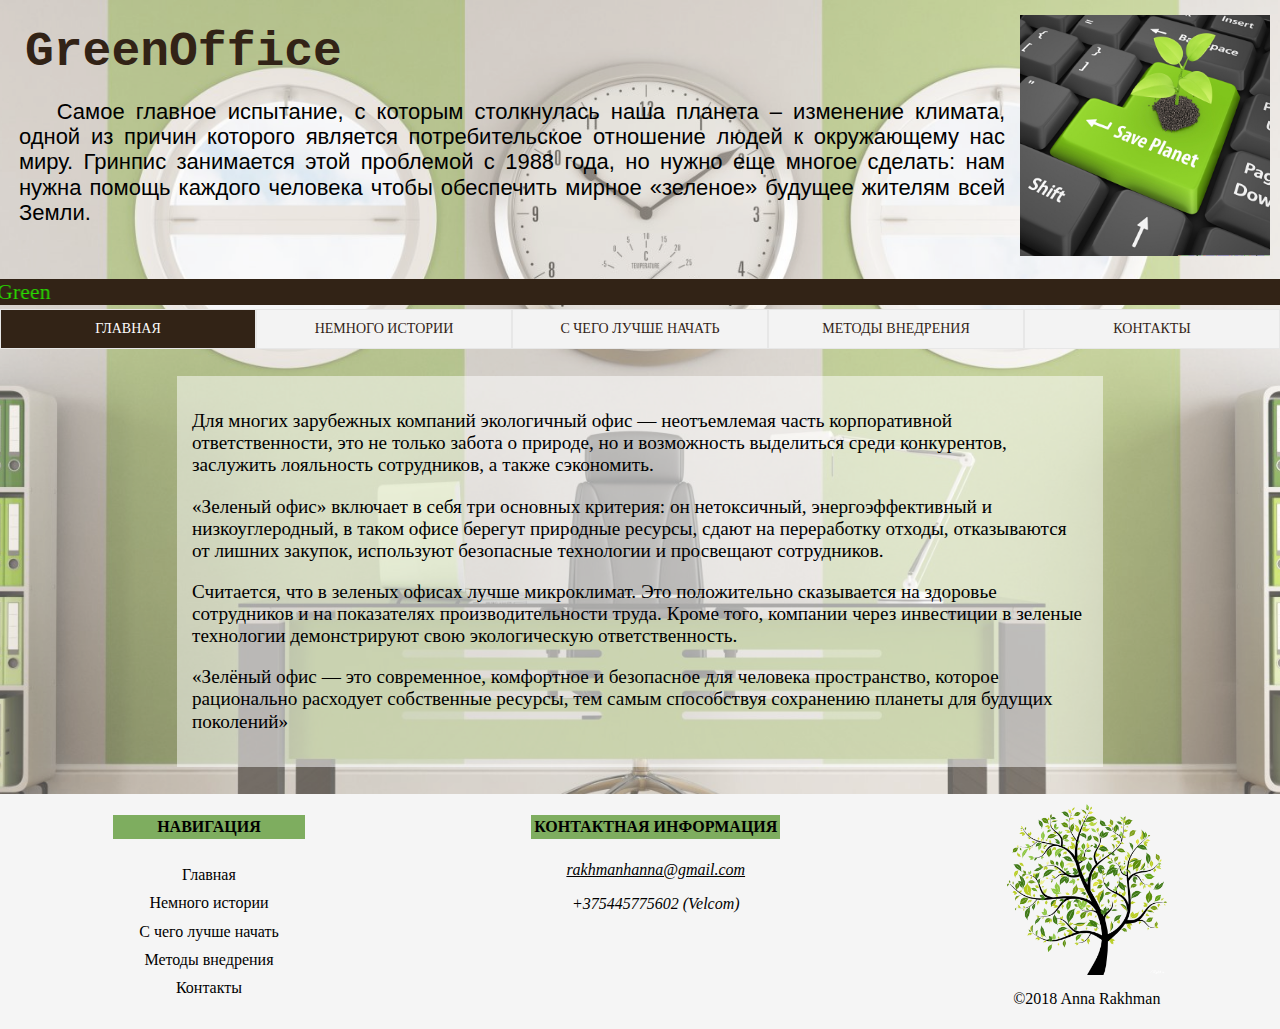
<file: index.html>
<!DOCTYPE html>
<html>

<head>
  <title>Green Office</title>
  <meta charset="utf-8">
  <meta name="viewport" content="width=device-width, initial-scale=1">
  <link rel="stylesheet" type="text/css" href="style.css">
  <link rel="stylesheet" href="normalize.css">

</head>

<body class="">
  <div class="content">


<div class="content-all">
  <div class="page">
     <h1>GreenOffice</h1>
     <div class="page-header">

      <img class="save" src="images/saveplanet.png" alt="save planet" >
<div class="top">
    <p >Самое главное испытание, с которым столкнулась наша планета – изменение климата, одной из причин которого является потребительское отношение людей к окружающему нас миру. Гринпис занимается этой проблемой с 1988 года, но нужно еще многое сделать:
      нам нужна помощь каждого человека чтобы обеспечить мирное «зеленое» будущее жителям всей Земли.</p>
    </div>

  </div>
    <marquee direction="right" bgcolor="#322316" style="color: #29DE00">Go Green</marquee>
    <div class="menu">
      <a href="index.html" class="link link_menu link_menu_active">ГЛАВНАЯ</a>
      <a href="page2.html" class="link link_menu">НЕМНОГО ИСТОРИИ</a>
      <a href="page3.html" class="link link_menu">С ЧЕГО ЛУЧШЕ НАЧАТЬ</a>
      <a href="page4.html" class="link link_menu">МЕТОДЫ ВНЕДРЕНИЯ</a>
      <a href="page5.html" class="link link_menu">КОНТАКТЫ</a>
    </div>
  </div>
  <div id="main" class="main_page">
    <p>Для многих зарубежных компаний экологичный офис — неотъемлемая часть корпоративной ответственности, это не только забота о природе, но и возможность выделиться среди конкурентов, заслужить лояльность сотрудников, а также сэкономить.</p>
    <p>«Зеленый офис» включает в себя три основных критерия: он нетоксичный, энергоэффективный и низкоуглеродный, в таком офисе берегут природные ресурсы, сдают на переработку отходы, отказываются от лишних закупок, используют безопасные технологии и просвещают
      сотрудников.</p>
    <p>Считается, что в зеленых офисах лучше микроклимат. Это положительно сказывается на здоровье сотрудников и на показателях производительности труда. Кроме того, компании через инвестиции в зеленые технологии демонстрируют свою экологическую ответственность.</p>
    <p>«Зелёный офис — это современное, комфортное и безопасное для человека пространство, которое рационально расходует собственные ресурсы, тем самым способствуя сохранению планеты для будущих поколений»</p>

  </div>

  <div class="footer">

    <div id="nav_footer">
      <h4 class="footer">НАВИГАЦИЯ</h4>
      <ul class="footer-links">
          <li><a href="index.html">Главная</a>
          <li><a href="page2.html">Немного истории</a></li>
          <li><a href="page3.html">С чего лучше начать</a></li>
          <li><a href="page4.html">Методы внедрения</a></li>
          <li><a href="page5.html">Контакты</a></li>
      </ul>
    </div>
    <!--nav_footer-->
    <div id="contact">
      <h4 class="footer">КОНТАКТНАЯ ИНФОРМАЦИЯ</h4>
      <address>
            <p><a href="mailto:rakhmanhanna@gmail.com">
            rakhmanhanna@gmail.com</a></p>
            <p>+375445775602 (Velcom)</p>
			</address>
    </div>

    <!--contact-->
    <div class="copy">
          <img src="images/tree.png" alt="tree">
      &copy;2018 Anna Rakhman<br/>
    </div>

  </div>
</div>
  </div>
</body>

</html>
</file>
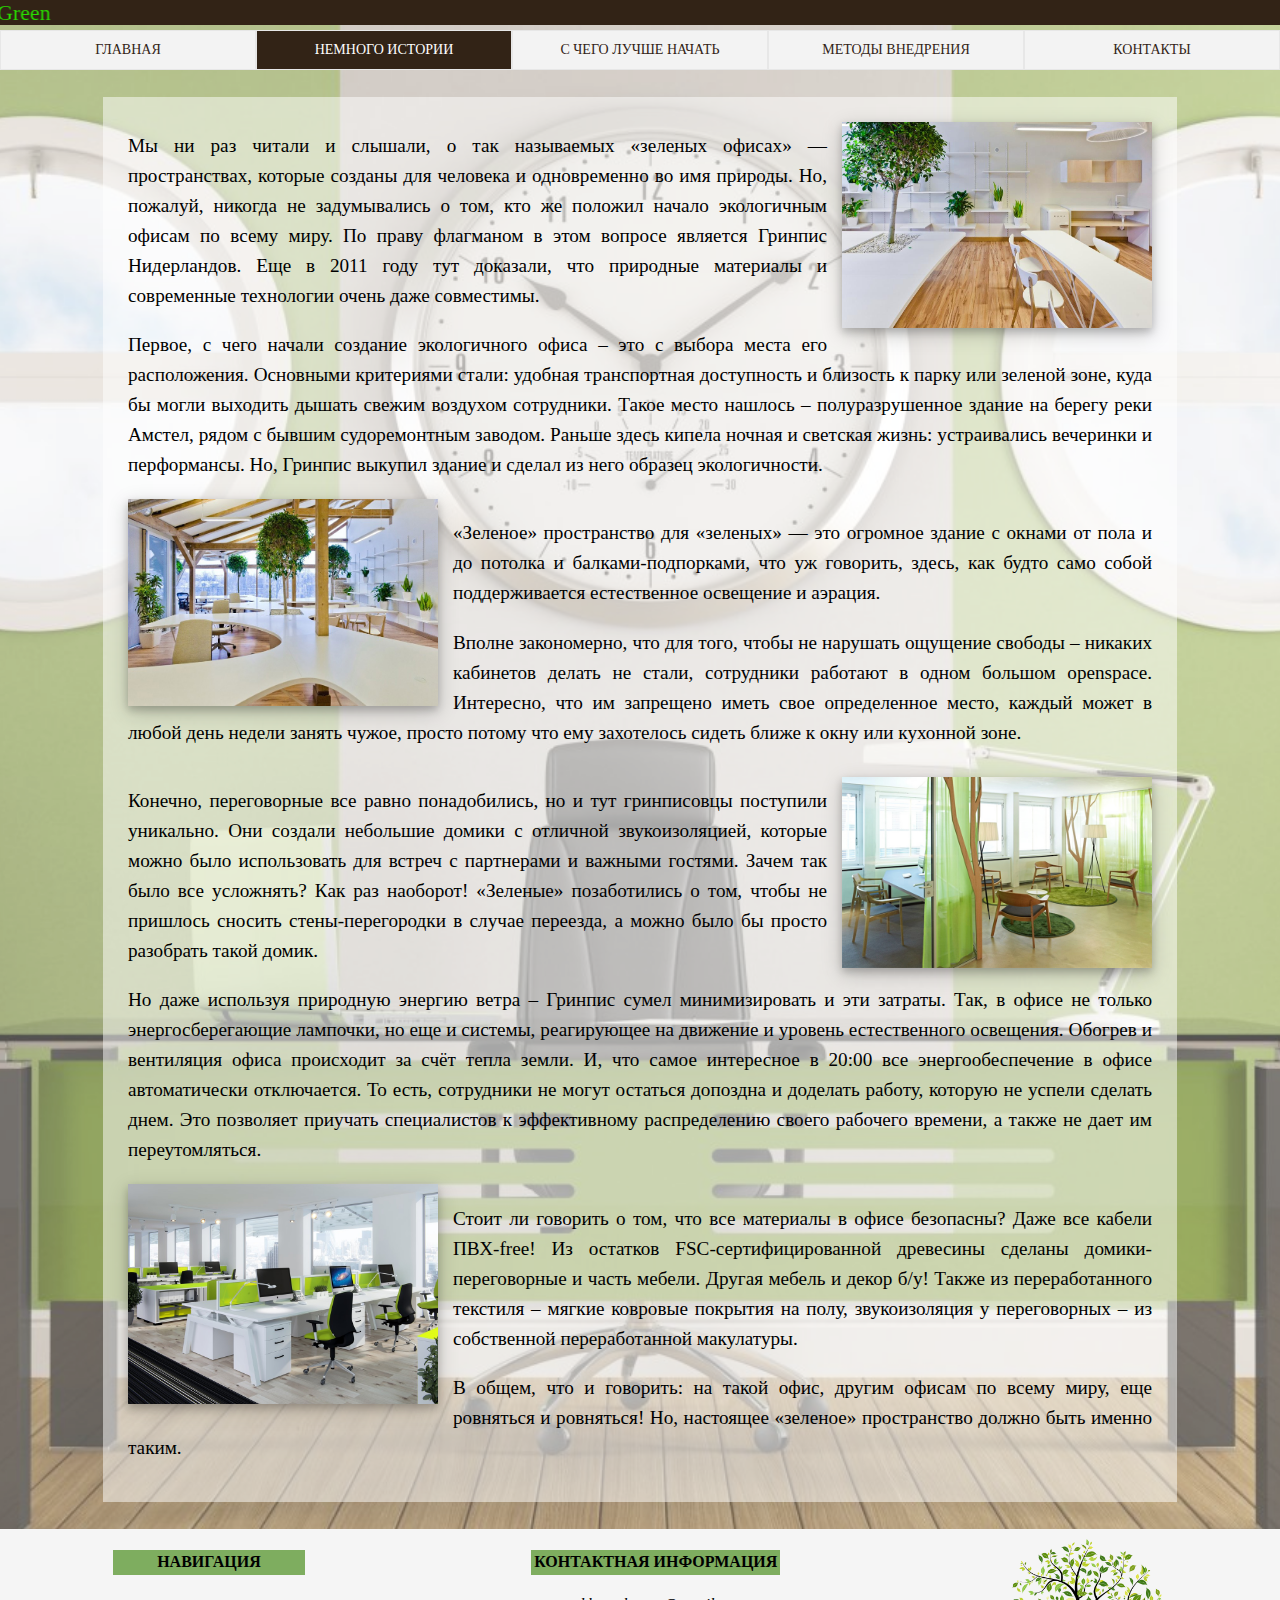
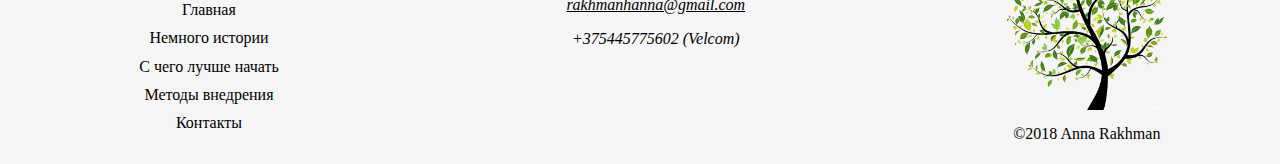
<file: page2.html>
<!DOCTYPE html>
<html>
<head>
    <title>Green Office</title>
    <meta charset="utf-8">
    <meta name="viewport" content="width=device-width, initial-scale=1">
    <link rel="stylesheet" type="text/css" href="style.css">
    <link rel="stylesheet" href="normalize.css">
</head>
<body class="">
    <div class="content">
      <div class="content-all">
    <div class="page">

	   <marquee direction="right" bgcolor="#322316" style="color: #29DE00">Go Green</marquee>
	   <div class="menu">
            <a href="index.html" class='link link_menu'>ГЛАВНАЯ</a>
            <a href="page2.html" class='link link_menu link_menu_active' >НЕМНОГО ИСТОРИИ</a>
			<a href="page3.html" class='link link_menu' >С ЧЕГО ЛУЧШЕ НАЧАТЬ</a>
            <a href="page4.html" class='link link_menu'>МЕТОДЫ ВНЕДРЕНИЯ</a>
            <a href="page5.html" class='link link_menu'>КОНТАКТЫ</a>
			</div>
    </div>
    <div class="page2">
        <div class="page2-text">
          <img class="page2-right" src="images/green-office4.jpg" alt="green-office">
<p>Мы ни раз читали и слышали, о так называемых «зеленых офисах» — пространствах, которые созданы для человека и одновременно во имя природы. Но, пожалуй, никогда не задумывались о том, кто же положил начало экологичным офисам по всему миру. По праву флагманом в этом вопросе является Гринпис Нидерландов. Еще в 2011 году тут доказали, что природные материалы и современные технологии очень даже совместимы.</p>
<p>Первое, с чего начали создание экологичного офиса – это с выбора места его расположения. Основными критериями стали: удобная транспортная доступность и близость к парку или зеленой зоне, куда бы могли выходить дышать свежим воздухом сотрудники. Такое место нашлось – полуразрушенное здание на берегу реки Амстел, рядом с бывшим судоремонтным заводом. Раньше здесь кипела ночная и светская жизнь: устраивались вечеринки и перформансы. Но, Гринпис выкупил здание и сделал из него образец экологичности.</p>
<div class="page2-floatnone">

</div>
<img class="page2-left" src="images/green-office2.jpg" alt="green-office">
<p>«Зеленое» пространство для «зеленых» — это огромное здание с окнами от пола и до потолка и балками-подпорками, что уж говорить, здесь, как будто само собой поддерживается естественное освещение и аэрация.</p>
<p>Вполне закономерно, что для того, чтобы не нарушать ощущение свободы – никаких кабинетов делать не стали, сотрудники работают в одном большом openspace. Интересно, что им запрещено иметь свое определенное место, каждый может в любой день недели занять чужое, просто потому что ему захотелось сидеть ближе к окну или кухонной зоне.</p>
<div class="page2-floatnone">

</div>
<img class="page2-right" src="images/green-office3.jpg" alt="green-office">
<p>Конечно, переговорные все равно понадобились, но и тут гринписовцы поступили уникально. Они создали небольшие домики с отличной звукоизоляцией, которые можно было использовать для встреч с партнерами и важными гостями. Зачем так было все усложнять? Как раз наоборот! «Зеленые» позаботились о том, чтобы не пришлось сносить стены-перегородки в случае переезда, а можно было бы просто разобрать такой домик.</p>

<p>Но даже используя природную энергию ветра – Гринпис сумел минимизировать и эти затраты. Так, в офисе не только энергосберегающие лампочки, но еще и системы, реагирующее на движение и уровень естественного освещения. Обогрев и вентиляция офиса происходит за счёт тепла земли. И, что самое интересное в 20:00 все энергообеспечение в офисе автоматически отключается. То есть, сотрудники не могут остаться допоздна и доделать работу, которую не успели сделать днем. Это позволяет приучать
специалистов к эффективному распределению своего рабочего времени, а также не дает им переутомляться.</p>
<div class="page2-floatnone">

</div>
<img class="page2-left" src="images/green-office5.jpg" alt="green-office">
<p>Стоит ли говорить о том, что все материалы в офисе безопасны? Даже все кабели ПВХ-free! Из остатков FSC-сертифицированной древесины сделаны домики-переговорные и часть мебели. Другая мебель и декор б/у! Также из переработанного текстиля – мягкие ковровые покрытия на полу, звукоизоляция у переговорных – из собственной переработанной макулатуры.</p>
<p>В общем, что и говорить: на такой офис, другим офисам по всему миру, еще ровняться и ровняться! Но, настоящее «зеленое» пространство должно быть именно таким.
</div>
    </div>

    <div class="footer">

       <div id="nav_footer">
  <h4 class="footer">НАВИГАЦИЯ</h4>
            <ul class="footer-links">
            <li><a href="index.html">Главная</a>
            <li><a href="page2.html">Немного истории</a></li>
			<li><a href="page3.html">С чего лучше начать</a></li>
            <li><a href="page4.html">Методы внедрения</a></li>
            <li><a href="page5.html">Контакты</a></li>
            </ul>
        </div><!--nav_footer-->
		<div id="contact">
          <h4 class="footer">КОНТАКТНАЯ ИНФОРМАЦИЯ</h4>
		  <address>
             <p><a href="mailto:rakhmanhanna@gmail.com">
            rakhmanhanna@gmail.com</a></p>
            <p>+375445775602 (Velcom)</p>
			</address>
        </div><!--contact-->
		<div class="copy">
        <img src="images/tree.png" alt="tree">
		&copy;2018 Anna Rakhman<br/>
		</div>
    </div>
  </div>
  </div>
</body>
</html>
</file>
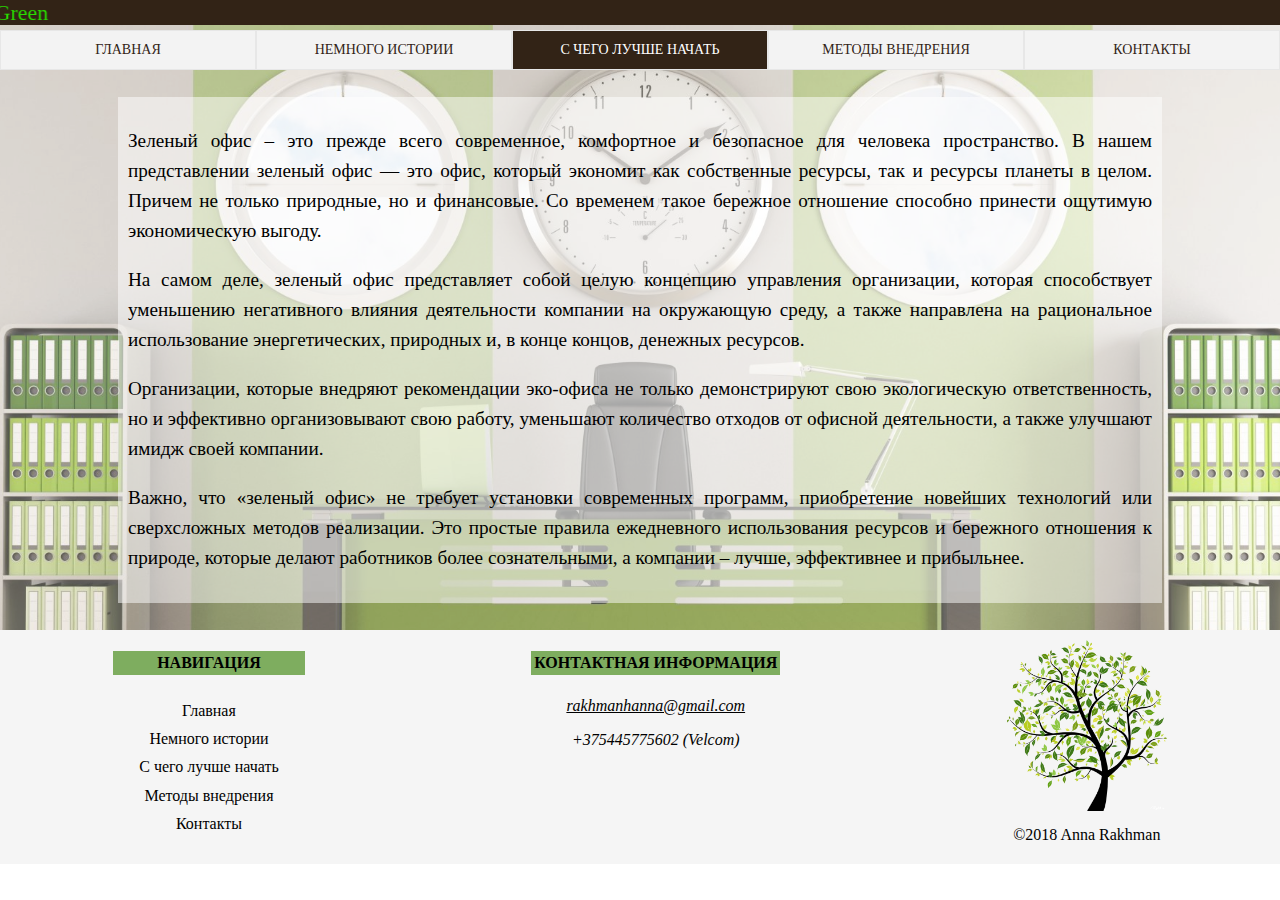
<file: page3.html>
<!DOCTYPE html>
<html>
<head>
    <title>Green Office</title>
    <meta charset="utf-8">
    <meta name="viewport" content="width=device-width, initial-scale=1">
    <link rel="stylesheet" type="text/css" href="style.css">
    <link rel="stylesheet" href="normalize.css">
</head>
<body >
  <div class="content">
    <div class="content-all">
    <div class="page">

       <marquee direction="right" bgcolor="#322316" style="color: #29DE00">Go Green</marquee>
	   <div class="menu">
            <a href="index.html" class='link link_menu'>ГЛАВНАЯ</a>
            <a href="page2.html" class='link link_menu'>НЕМНОГО ИСТОРИИ</a>
			<a href="page3.html" class='link link_menu link_menu_active'>С ЧЕГО ЛУЧШЕ НАЧАТЬ</a>
            <a href="page4.html" class='link link_menu'>МЕТОДЫ ВНЕДРЕНИЯ</a>
            <a href="page5.html" class='link link_menu'>КОНТАКТЫ</a>
        </div>
    </div>
    <div class="page3">
      <div class="page3-text">


             <p>Зеленый офис – это прежде всего современное, комфортное и безопасное для человека пространство. В нашем представлении зеленый офис — это офис, который экономит как собственные ресурсы, так и ресурсы планеты в целом. Причем не только природные, но и финансовые. Со временем такое бережное отношение способно принести ощутимую экономическую выгоду.</p>
<p>На самом деле, зеленый офис представляет собой целую концепцию управления организации, которая способствует уменьшению негативного влияния деятельности компании на окружающую среду, а также направлена на рациональное использование энергетических, природных и, в конце концов, денежных ресурсов.</p>
<p>Организации, которые внедряют рекомендации эко-офиса не только демонстрируют свою экологическую ответственность, но и эффективно организовывают свою работу, уменьшают количество отходов от офисной деятельности, а также улучшают имидж своей компании.</p>
<p>Важно, что «зеленый офис» не требует установки современных программ, приобретение новейших технологий или сверхсложных методов реализации. Это простые правила ежедневного использования ресурсов и бережного отношения к природе, которые делают работников более сознательными, а компании – лучше, эффективнее и прибыльнее.</p>
    </div>
    </div>

    <div class="footer">
       <div id="nav_footer">
          <h4 class="footer">НАВИГАЦИЯ</h4>
            <ul class="footer-links">
            <li><a href="index.html">Главная</a>
            <li><a href="page2.html">Немного истории</a></li>
			<li><a href="page3.html">С чего лучше начать</a></li>
            <li><a href="page4.html">Методы внедрения</a></li>
            <li><a href="page5.html">Контакты</a></li>
            </ul>
        </div><!--nav_footer-->
		<div id="contact">
          <h4 class="footer">КОНТАКТНАЯ ИНФОРМАЦИЯ</h4>
		  <address>
             <p><a href="mailto:rakhmanhanna@gmail.com">
            rakhmanhanna@gmail.com</a></p>
            <p>+375445775602 (Velcom)</p>
			</address>
        </div><!--contact-->
		<div class="copy">
      <img src="images/tree.png" alt="tree">
		&copy;2018 Anna Rakhman<br/>
		</div>
    </div>
</div>
</div>
    </body>
</html>
</file>
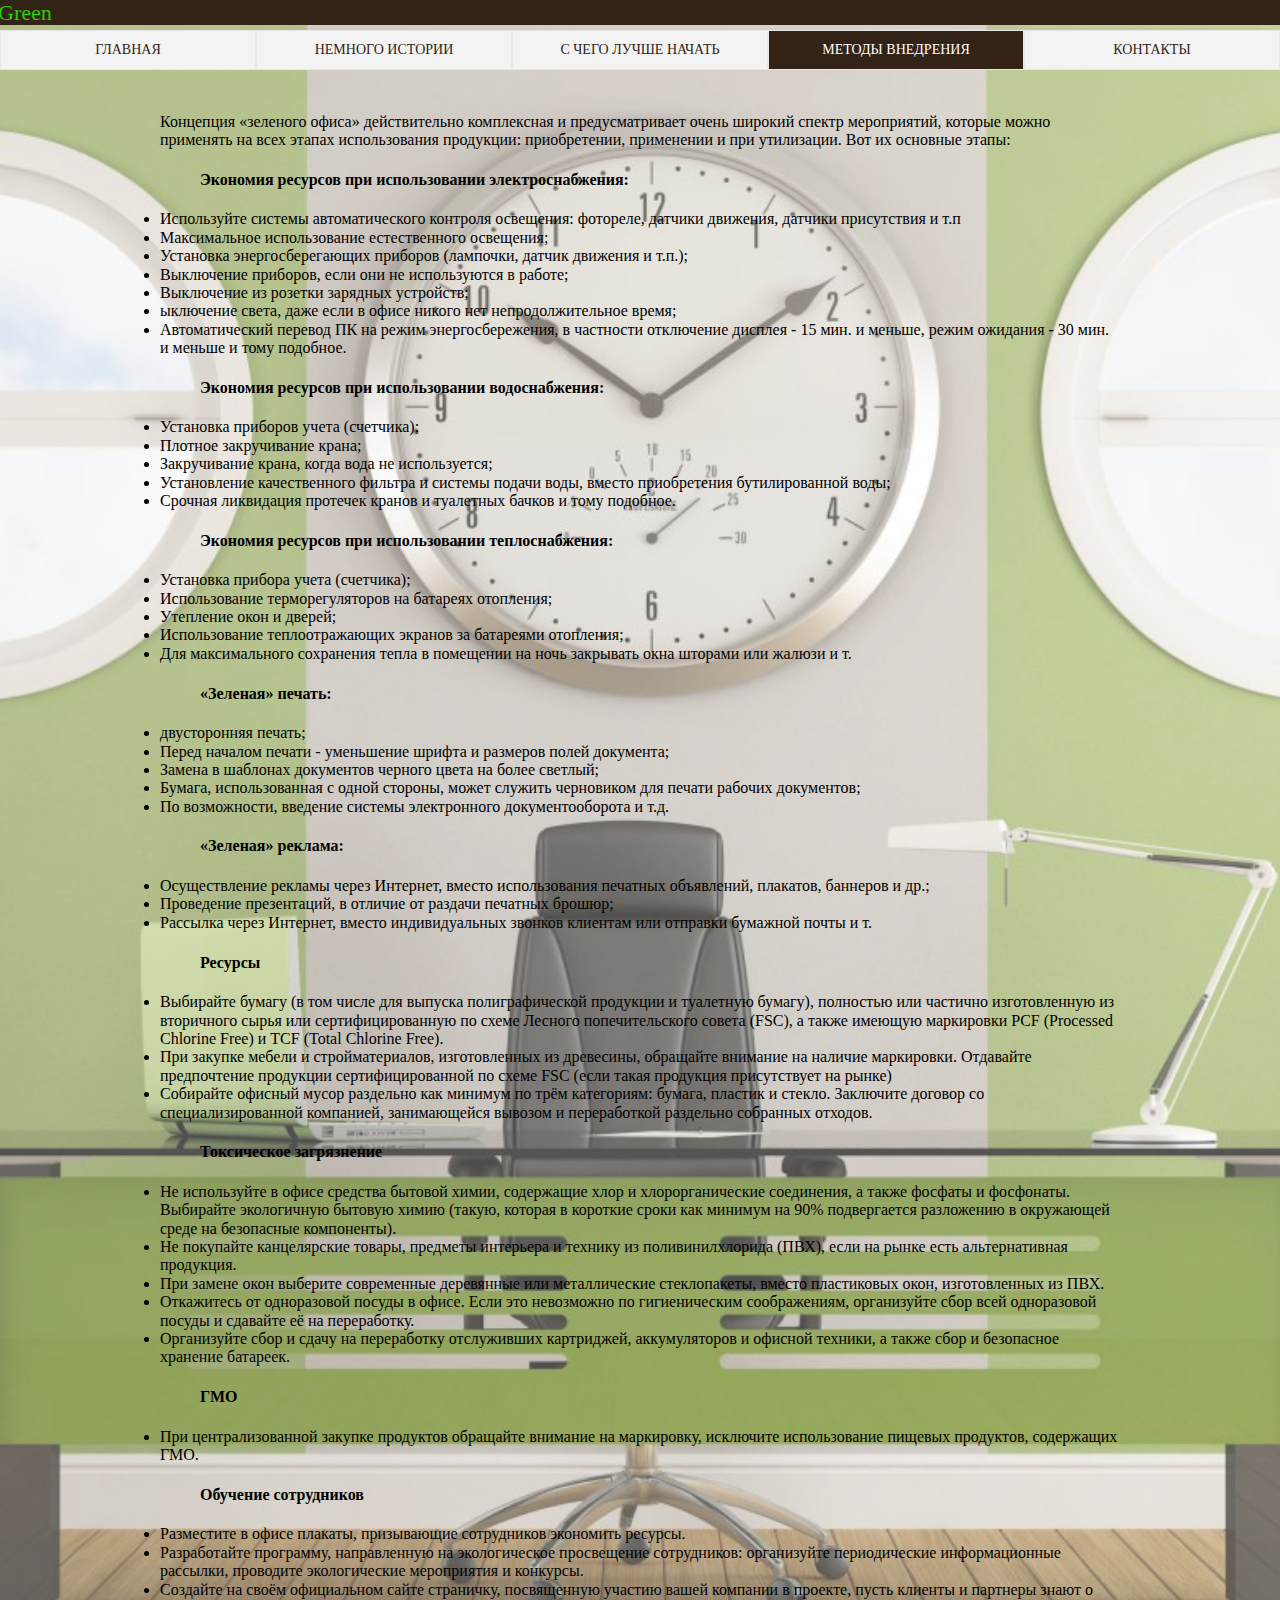
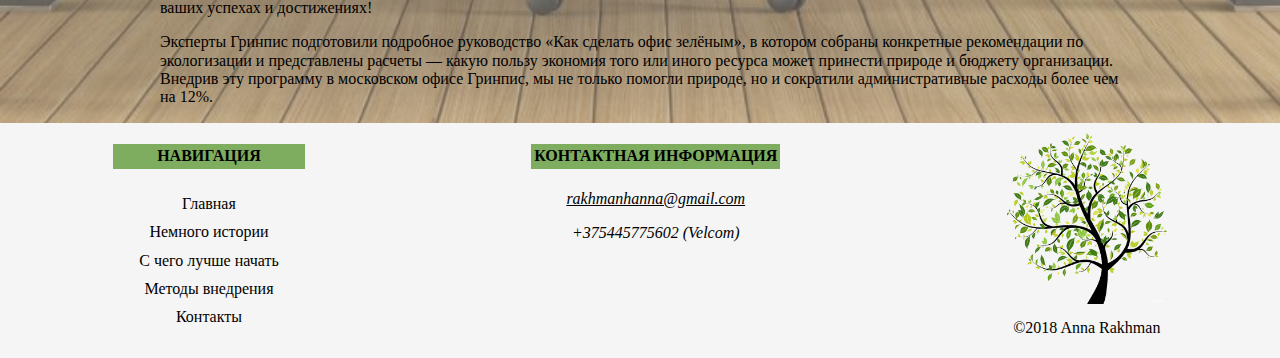
<file: page4.html>
<!DOCTYPE html>
<html>
<head>
    <title>Green Office</title>
    <meta charset="utf-8">
      <meta name="viewport" content="width=device-width, initial-scale=1">
    <link rel="stylesheet" type="text/css" href="style.css">
        <link rel="stylesheet" href="normalize.css">
</head>
<body >
  <div class="content">
    <div class="content-all">

    <div class="page">

       <marquee direction="right" bgcolor="#322316" style="color: #29DE00">Go Green</marquee>
	   <div class="menu">
            <a href="index.html" class='link link_menu'>ГЛАВНАЯ</a>
            <a href="page2.html" class='link link_menu'>НЕМНОГО ИСТОРИИ</a>
			<a href="page3.html" class='link link_menu'>С ЧЕГО ЛУЧШЕ НАЧАТЬ</a>
            <a href="page4.html" class='link link_menu link_menu_active'>МЕТОДЫ ВНЕДРЕНИЯ</a>
            <a href="page5.html" class='link link_menu'>КОНТАКТЫ</a>
        </div>
    </div>
    <div class="page4">
      
	<p>Концепция «зеленого офиса» действительно комплексная и предусматривает очень широкий спектр мероприятий, которые можно применять на всех этапах использования продукции: приобретении, применении и при утилизации. Вот их основные этапы:</p>
<ul><h4>Экономия ресурсов при использовании электроснабжения:</ul></h4>
<li>Используйте системы автоматического контроля освещения: фотореле, датчики движения, датчики присутствия и т.п</li>
<li>Максимальное использование естественного освещения;</li>
<li>Установка энергосберегающих приборов (лампочки, датчик движения и т.п.);</li>
<li>Выключение приборов, если они не используются в работе;</li>
<li>Выключение из розетки зарядных устройств;</li>
<li>ыключение света, даже если в офисе никого нет непродолжительное время;</li>
<li>Автоматический перевод ПК на режим энергосбережения, в частности отключение дисплея - 15 мин. и меньше, режим ожидания - 30 мин. и меньше и тому подобное.</li>
<ul><h4>Экономия ресурсов при использовании водоснабжения:</ul></h4>
<li>Установка приборов учета (счетчика);</li>
<li>Плотное закручивание крана;</li>
<li>Закручивание крана, когда вода не используется;</li>
<li>Установление качественного фильтра и системы подачи воды, вместо приобретения бутилированной воды;</li>
<li>Срочная ликвидация протечек кранов и туалетных бачков и тому подобное.</li>
<ul><h4>Экономия ресурсов при использовании теплоснабжения:</ul></h4>
<li>Установка прибора учета (счетчика);</li>
<li>Использование терморегуляторов на батареях отопления;</li>
<li>Утепление окон и дверей;</li>
<li>Использование теплоотражающих экранов за батареями отопления;</li>
<li>Для максимального сохранения тепла в помещении на ночь закрывать окна шторами или жалюзи и т.</li>
<ul><h4>«Зеленая» печать:</h4></ul>
<li>двусторонняя печать;</li>
<li>Перед началом печати - уменьшение шрифта и размеров полей документа;</li>
<li>Замена в шаблонах документов черного цвета на более светлый;</li>
<li>Бумага, использованная с одной стороны, может служить черновиком для печати рабочих документов;</li>
<li>По возможности, введение системы электронного документооборота и т.д.</li>
<ul><h4>«Зеленая» реклама:</h4></ul>
<li>Осуществление рекламы через Интернет, вместо использования печатных объявлений, плакатов, баннеров и др.;</li>
<li>Проведение презентаций, в отличие от раздачи печатных брошюр;</li>
<li>Рассылка через Интернет, вместо индивидуальных звонков клиентам или отправки бумажной почты и т.</li>
<ul><h4>Ресурсы</h4></ul>
<li>Выбирайте бумагу (в том числе для выпуска полиграфической продукции и туалетную бумагу), полностью или частично изготовленную из вторичного сырья или сертифицированную по схеме Лесного попечительского совета (FSC), а также имеющую маркировки PCF (Processed Chlorine Free) и TCF (Total Chlorine Free).</li>
<li>При закупке мебели и стройматериалов, изготовленных из древесины, обращайте внимание на наличие маркировки. Отдавайте предпочтение продукции сертифицированной по схеме FSC (если такая продукция присутствует на рынке)</li>
<li>Собирайте офисный мусор раздельно как минимум по трём категориям: бумага, пластик и стекло. Заключите договор со специализированной компанией, занимающейся вывозом и переработкой раздельно собранных отходов.</li>
<ul><h4>Токсическое загрязнение</h4></ul>
<li>Не используйте в офисе средства бытовой химии, содержащие хлор и хлорорганические соединения, а также фосфаты и фосфонаты. Выбирайте экологичную бытовую химию (такую, которая в короткие сроки как минимум на 90% подвергается разложению в окружающей среде на безопасные компоненты).</li>
<li>Не покупайте канцелярские товары, предметы интерьера и технику из поливинилхлорида (ПВХ), если на рынке есть альтернативная продукция.</li>
<li>При замене окон выберите современные деревянные или металлические стеклопакеты, вместо пластиковых окон, изготовленных из ПВХ.</li>
<li>Откажитесь от одноразовой посуды в офисе. Если это невозможно по гигиеническим соображениям, организуйте сбор всей одноразовой посуды и сдавайте её на переработку.</li>
<li>Организуйте сбор и сдачу на переработку отслуживших картриджей, аккумуляторов и офисной техники, а также сбор и безопасное хранение батареек.</li>
<ul><h4>ГМО</h4></ul>
<li>При централизованной закупке продуктов обращайте внимание на маркировку, исключите использование пищевых продуктов, содержащих ГМО.</li>
<ul><h4>Обучение сотрудников</h4></ul>
<li>Разместите в офисе плакаты, призывающие сотрудников экономить ресурсы.</li>
<li>Разработайте программу, направленную на экологическое просвещение сотрудников: организуйте периодические информационные рассылки, проводите экологические мероприятия и конкурсы.</li>
<li>Создайте на своём официальном сайте страничку, посвященную участию вашей компании в проекте, пусть клиенты и партнеры знают о ваших успехах и достижениях!</li>
<p>Эксперты Гринпис подготовили подробное руководство «Как сделать офис зелёным», в котором собраны конкретные рекомендации по экологизации и представлены расчеты — какую пользу экономия того или иного ресурса может принести природе и бюджету организации. Внедрив эту программу в московском офисе Гринпис, мы не только помогли природе, но и сократили административные расходы более чем на 12%.</p>

    </div>

    <div class="footer">
       <div id="nav_footer">
          <h4 class="footer">НАВИГАЦИЯ</h4>
            <ul class="footer-links">
            <li><a href="index.html">Главная</a>
            <li><a href="page2.html">Немного истории</a></li>
			<li><a href="page3.html">С чего лучше начать</a></li>
            <li><a href="page4.html">Методы внедрения</a></li>
            <li><a href="page5.html">Контакты</a></li>
            </ul>
        </div><!--nav_footer-->
		<div id="contact">
          <h4 class="footer">КОНТАКТНАЯ ИНФОРМАЦИЯ</h4>
		  <address>
             <p><a href="mailto:rakhmanhanna@gmail.com">
            rakhmanhanna@gmail.com</a></p>
            <p>+375445775602 (Velcom)</p>
			</address>
        </div><!--contact-->
		<div class="copy">
      <img src="images/tree.png" alt="tree">
		&copy;2018 Anna Rakhman<br/>
		</div>
    </div>
  </div>
</div>
</body>
</html>
</file>
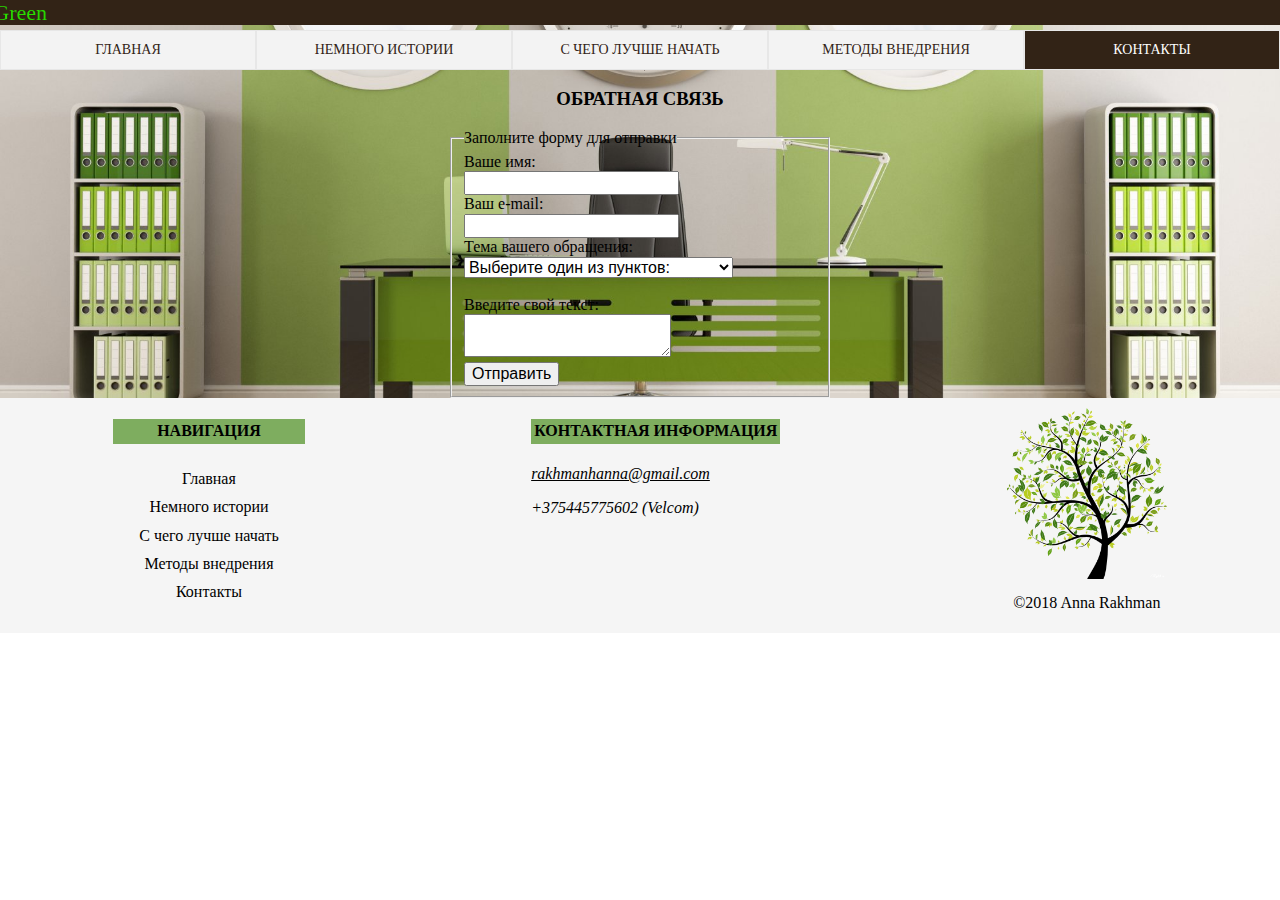
<file: page5.html>
<!DOCTYPE html>
<html>
<head>
    <title>Green Office</title>
    <meta charset="utf-8">
      <meta name="viewport" content="width=device-width, initial-scale=1">
	<link rel="stylesheet" type="text/css" href="style.css">
      <link rel="stylesheet" href="normalize.css">
</head>
<body>
    <div class="content">
    <div class="page">
       <marquee direction="right" bgcolor="#322316" style="color: #29DE00">Go Green</marquee>
	   <div class="menu">
            <a href="index.html" class='link link_menu' >ГЛАВНАЯ</a>
            <a href="page2.html" class='link link_menu' >НЕМНОГО ИСТОРИИ</a>
			<a href="page3.html" class='link link_menu'>С ЧЕГО ЛУЧШЕ НАЧАТЬ</a>
            <a href="page4.html" class='link link_menu'>МЕТОДЫ ВНЕДРЕНИЯ</a>
            <a href="page5.html" class='link link_menu link_menu_active'>КОНТАКТЫ</a>
        </div>

		<div class="form">
		<h3>ОБРАТНАЯ СВЯЗЬ</h3>
                          <fieldset>
					<legend>Заполните форму для отправки</legend>
					<form method=get action='index.html'>
						<label for='name'>Ваше имя:</label><br/>
						<input type='text'><br/>
						<label for='email'>Ваш e-mail: </label><br/>
						<input type='email'><br/>
						<label for='theme'>Тема вашего обращения:</label><br/>
						<select>
                <option value=0 selected>Выберите один из пунктов:</option>
                <option value=1>Партнерское предложение</option>
                <option value=3>Предложить материал для сайта</option>
                <option value=2>Ошибка на сайте</option>
                <option value=4>Другое</option>
              </select><br><br>
						<label for='textar'>Введите свой текст: </label><br/>
						<textarea id='textar'></textarea><br/>
						<input type='submit' value='Отправить'/>
					</form>
                          </fieldset>
		</div>
    </div>
	</div>
    <div class="footer">
        <div id="nav_footer">
          <h4 class="footer">НАВИГАЦИЯ</h4>
            <ul class="footer-links">
            <li><a href="index.html">Главная</a>
            <li><a href="page2.html">Немного истории</a></li>
			<li><a href="page3.html">С чего лучше начать</a></li>
            <li><a href="page4.html">Методы внедрения</a></li>
            <li><a href="page5.html">Контакты</a></li>
            </ul>
        </div><!--nav_footer-->
		<div class="contact">
          <h4 class="footer">КОНТАКТНАЯ ИНФОРМАЦИЯ</h4>
		  <address>
             <p><a href="mailto:rakhmanhanna@gmail.com">
            rakhmanhanna@gmail.com</a></p>
            <p>+375445775602 (Velcom)</p>
			</address>
        </div><!--contact-->
		<div class="copy">
      <img src="images/tree.png" alt="tree">
		&copy;2018 Anna Rakhman<br/>
		</div>
    </div>
  </div>
  <div>
</body>
</html>
</file>
<file: style.css>
.content{
    background-image: url("images/green-office-fon.jpg");
    background-repeat: no-repeat;
    margin: 0 auto;
    background-size: cover;
    background-position: center;
    display: flex;
    justify-content: center;
    align-items: center;
    width: 100%;

}

.content-all{
  display: flex;
  flex-direction: column;
  overflow-x: hidden;
  position: relative;

  background-color: rgba(255,255,255,0.3);

}

.save {
    margin: 15px;
    float: right;

}
.page img{
  width: 100px;
}


.page h1
{
	color: #322316;
	font-size:1.6em;
	font-family: matura mt script capitals, Monospace;
  margin-left: 15px;
}


.page p{
	text-indent: 1cm;
	margin: 0.5cm;
	font-family: Arial;
  text-align: justify;
}

.main_page
{

    width: 80vw;
    margin: 0 auto;
    margin-top: 17px;
    margin-bottom: 17px;
    font-size: 1em;
    padding: 10px;
    background-color: rgba(255, 255, 255, 0.5);
}

.link
{
    color:#525252;
    font-size:12px;

}

.menu
{
    margin:0;
    padding:0;
    list-style: none;
    width:100%;
    display: flex;
    flex-direction: column;



}

.link_menu
{
    text-align:center;
    color:#322316;
    cursor:pointer;
    font-size:14px;
    height:38px;
    background-color:#f3f3f3;
    line-height:38px;
    border:1px solid #e7e7e7;
    display:table-cell;
    text-decoration: none;

}

.link_menu_active
{
    color:#fefefe;
    background-color:#322316;
    border:1px solid #e7e7e7;
}

.footer-links {
    list-style-type: none;
    margin: 10px;
    padding: 0;
    text-align: center;
    font-size: 1.0em;
}

.nav_footer{
  background-color:
}
.footer-links  a {
    display: block;
    color: #000;
    padding: 5px 16px;
    text-decoration: none;
    -webkit-transition: background-color 2s ease; /* For Safari 3.1 to 6.0 */
    transition:  background-color 2s ease;
}

.footer-links  a:hover {
background-color: #7ead5f;

}
.footer h4{
  background-color: #7ead5f;
  padding: 3px;
}

.footer {
	display: flex;
	flex-direction: column;
	justify-content: center;
	align-items: center;
  background-color: whitesmoke;
}

#contact{
  text-align: center;
}

.copy{
  margin-top: 10px;
  margin-bottom: 20px;
  display: flex;
  flex-direction: column;
  align-items: center;
}

.copy img{
  width: 80px;
  padding-bottom: 10px;
  -webkit-animation-name: tree-animation; /* Safari 4.0 - 8.0 */
    -webkit-animation-duration: 4s; /* Safari 4.0 - 8.0 */
    -webkit-animation-iteration-count: infinite; /* Safari 4.0 - 8.0 */
    -webkit-animation-timing-function: ease;/* Safari 4.0 - 8.0 */
    animation-name: tree-animation;
    animation-duration: 10s;
    animation-iteration-count: infinite;
    animation-timing-function: ease;

}

@-webkit-keyframes tree-animation {
    0%   {background-color: red;}
    25%  {background-color: yellow;}
    50%  {background-color: blue;}
    75%  {background-color: blue;}
    100% {background-color: green;}
}

/* Standard syntax */
@keyframes tree-animation {
    0%   {transform: rotateY(0deg);}
    25%  {transform: rotateY(0deg);}
    50%  {transform: rotateY(180deg);}
    75%  {transform: rotateY(0deg);}
    100% {transform: rotateY(0deg);}
}

address a{
  color: #000;
}


.page2
{

    width: 100vw;
    margin: 0 auto;
    margin-top:27px;
    margin-bottom: 27px;

}

.page2-text{
 width: 80vw;
 margin: 0 auto;
 font-size: 1em;
 padding: 10px;
 background-color: rgba(255, 255, 255, 0.5);
 text-align: justify;
}

.page2-text img{
  width: 180px;

}

.page2-right{
  float: right;
  margin-left: 15px;
  margin-bottom: 4px;
  margin-top: 10px;
  box-shadow: 0 4px 8px 0 rgba(0, 0, 0, 0.2), 0 6px 20px 0 rgba(0, 0, 0, 0.19);
}
.page2-left{
  float: left;
  margin-right: 15px;
  margin-bottom: 8px;
  box-shadow: 0 4px 8px 0 rgba(0, 0, 0, 0.2), 0 6px 20px 0 rgba(0, 0, 0, 0.19);
}

.page2-floatnone{
  clear: both;
}

.page3
{
    width: 100vw;
    margin: 0 auto;
    margin-top:27px;
    margin-bottom: 27px;

}
.page3-text{
  margin: 0 auto;
    width: 80vw;
      font-size: 1em;
      padding: 10px;
      background-color: rgba(255, 255, 255, 0.5);
      text-align: justify;
}

@media all and (min-width:800px){

  .top{
    width: 80vw;
    padding-top:80px;
  }

  .save {
      margin-right: 10px;
  }
.page-header{
  height: 250px;
}
.page h1{
  position: absolute;
  margin: 25px 25px 0 25px;
  font-size: 3em;
}
.page img{
  width: 250px
}
.main_page
{

    width: 70vw;
    margin: 0 auto;
    margin-top: 27px;
    margin-bottom: 27px;
    font-size: 1.2em;
    padding: 15px;
    background-color: rgba(255, 255, 255, 0.5);
}

.page2-text{

 font-size: 1.2em;
 padding: 15px 25px 20px 25px;
 line-height: 30px;


}

.page2-text img{
  width: 310px;

}
.page3-text{
  font-size: 1.2em;
  line-height: 30px;
}

.page4 {
    width: 960px;
    margin: 0 auto;
    margin-top:27px;
}

fieldset {
	background-position: center;
}
h3 {
	text-align: center;
}

.link
{
    color:#525252;
    font-size:12px;

}

.menu
{
    margin:0;
    padding:0;
    list-style: none;
    width:100%;
    display: table;
    table-layout: fixed;
}

.link_menu
{
    text-align:center;
    color:#322316;
    cursor:pointer;
    font-size:14px;
    height:38px;
    background-color:#f3f3f3;
    line-height:38px;
    border:1px solid #e7e7e7;
    display:table-cell;
    text-decoration: none;

}

.link_menu_active
{
    color:#fefefe;
    background-color:#322316;
    border:1px solid #e7e7e7;
}

.footer {
	display: flex;
	flex-direction: row;
	justify-content: space-around;
	align-items: flex-start;
    background-color: whitesmoke;
}
marquee {
	font-size: 22px;
}
.top {
	font-family: Lobster, Monospace;
	font-size: 22px;
}
.content5 {
	background-image: url("http://ckk-vyatka.com/upload/iblock/8dd/8dd112e2d95045d02f61d64ee5a729bd.jpg");
    background-repeat: no-repeat;
    background-size: cover;
}

.form {
    width: 30%;
    margin: 0 auto;
}

.copy{

  display: flex;
  flex-direction: column;
  align-items: center;
  justify-content: flex-end;
}

.copy img{
  width: 160px;
  padding-bottom: 15px;
}
</file>
